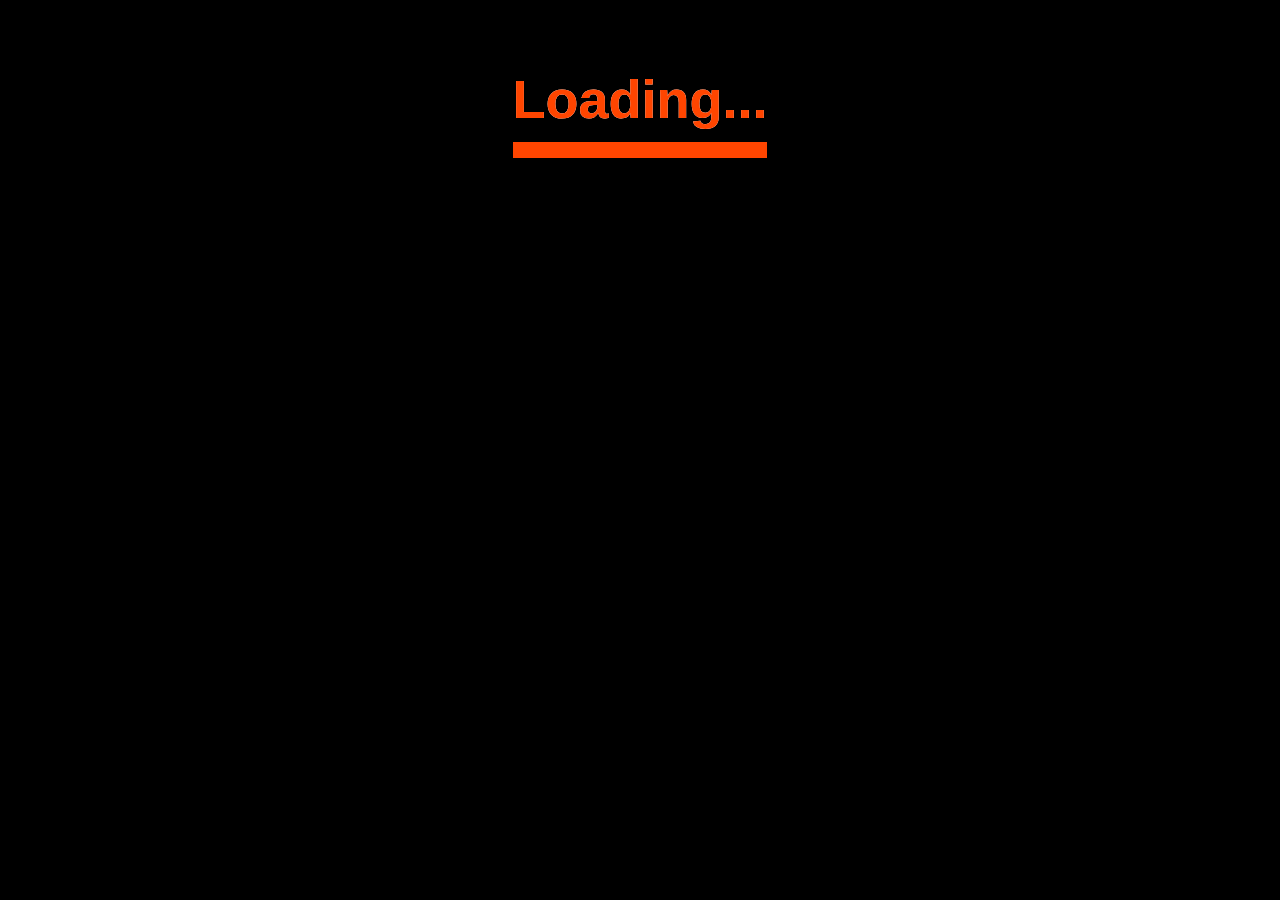
<file: Animation__and__Transitions/Loading__Animation/index.html>
<!DOCTYPE html>
<html lang="en">

<head>
     <meta charset="UTF-8">
     <meta http-equiv="X-UA-Compatible" content="IE=edge">
     <meta name="viewport" content="width=device-width, initial-scale=1.0">
     <link rel="stylesheet" href="./index.css">
     <title>Document</title>
</head>

<body>
     <div class="app">
          <h1 data-text="Loading...">Loading...</h1>
     </div>
</body>

</html>
</file>
<file: Animation__and__Transitions/Loading__Animation/index.css>
html {
    background-color: black;
    font-family: sans-serif;
}
.app {
    display: flex;
    justify-content: center;
}
.app h1 {
    color: white;
    font-size: 54px;
    border-bottom: 16px solid white;
    position: relative;
    top: 24px;
    padding-bottom: 12px;
}

.app h1::before {
    content: attr(data-text);
    padding-bottom: 12px;
    color: orangered;
    position: absolute;
    border-bottom: 16px solid orangered;
    width: 100%;
    overflow: hidden;
    animation: anim 2s linear infinite both;
    
}

@keyframes anim {
    0% {
        width: 0%;
    }
    100% {
        width: 100%;
    }
    
    
}
</file>
